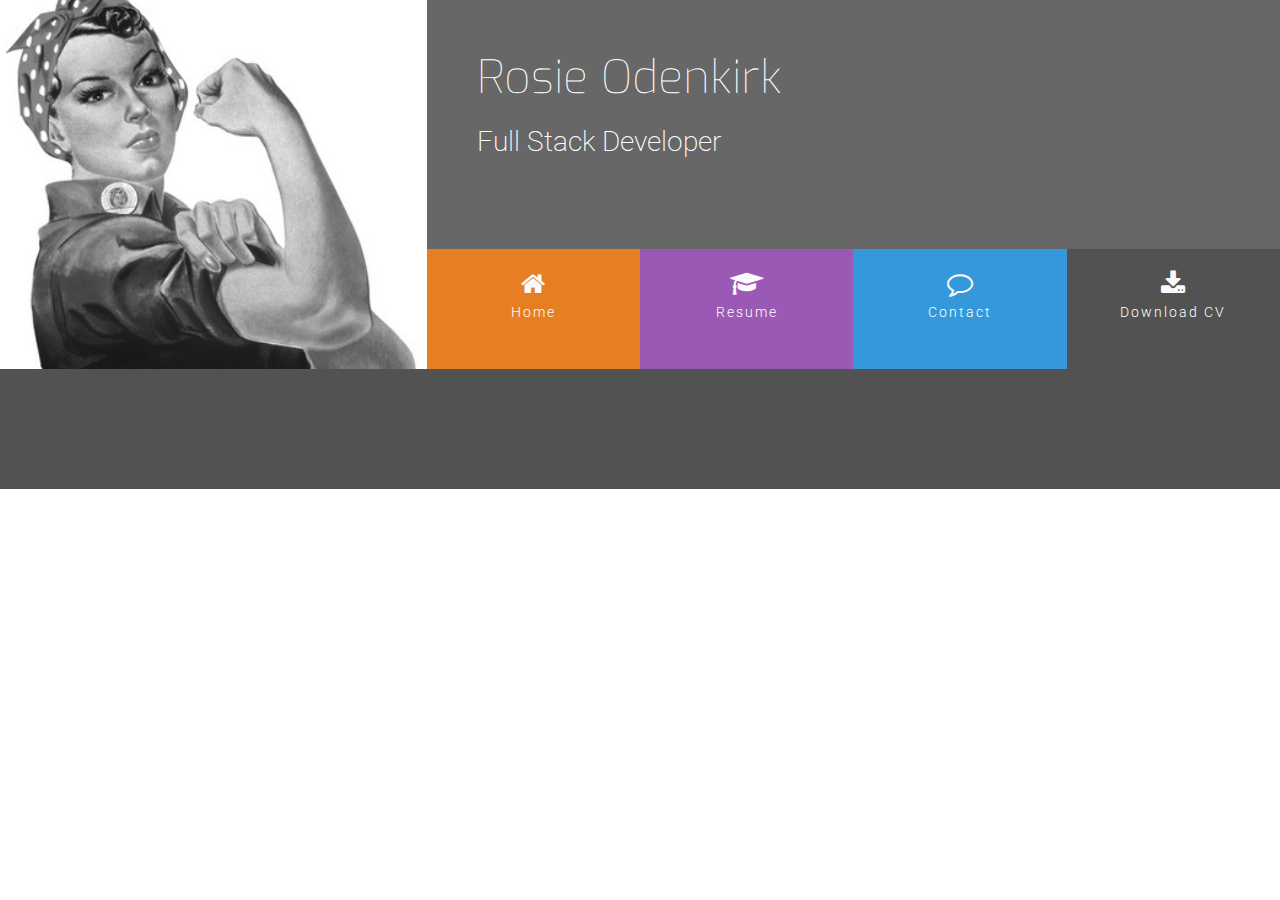
<file: indexold.html>
<!DOCTYPE html>
<html lang="en">
<head>
    <meta charset="UTF-8">
    <meta name="viewport" content="width=device-width, initial-scale=1.0">
    <meta http-equiv="X-UA-Compatible" content="ie=edge">
    <link rel="stylesheet" href="https://maxcdn.bootstrapcdn.com/bootstrap/4.2.1/css/bootstrap.min.css" type="text/css" />
    <link rel="stylesheet" href="https://maxcdn.bootstrapcdn.com/font-awesome/4.7.0/css/font-awesome.min.css" type="text/css" />
    <link rel="stylesheet" href="assets/css/style.css">
    <title>Rosie</title>
</head>
<body>
    <header>
        <div class="row no-gutters">
            <a class="col-md-4 logo" href="02-index.html"></a>
            <div class="col-md-8">
                <div class="row no-gutters bg-color-name-title">
                    <div class="col heading">
                        <h1 class="name">Rosie Odenkirk</h1>
                        <h2 class="title"> Full Stack Developer</h2>
                    </div>
                </div>
                <div class="row no-gutters">
                    <div class="col">
                        <ul id="nav" class="list-inline menucontainer">
                            <li class="col-6 col-sm-3 list-inline-item ui-menu-color-home menuitem">
                                <a href="#"><i class="fa fa-home" aria-hidden="true"></i><span>Home</span></a>
                            </li>
                            <li class="col-6 col-sm-3 list-inline-item ui-menu-color-resume menuitem">
                                <a href="#"><i class="fa fa-graduation-cap" aria-hidden="true"></i><span>Resume</span></a>
                            </li>
                            <li class="col-6 col-sm-3 list-inline-item ui-menu-color-contact menuitem">
                                <a href="#"><i class="fa fa-comment-o" aria-hidden="true"></i><span>Contact</span></a>
                            </li>
                            <li class="col-6 col-sm-3 list-inline-item ui-menu-color-download menuitem">
                                <a href="#"><i class="fa fa-download" aria-hidden="true"></i><span>Download CV</span></a>
                            </li>
                        </ul>
                    </div>
                </div>
            </div>
        </div>
    </header>
    <section>
        
    </section>
    <footer>
        
    </footer>
</body>
</html>
</file>
<file: assets/css/style.css>
@import url('https://fonts.googleapis.com/css?family=Exo: 100,200,300,400,500,600,700|Roboto: 100,200,300,400,500,600,700');

/*-------------------------------Colours */

.bg-color-name-title {
    background-color: #676767;
}

.bg-color-three-reasons {
    background-color: #fff;

}

.bg-color-personal-info {
    background-color: #f4f4f4;
}

.bg-color-work-history {
    background-color: #9b59b6;
}

.bg-color-contact {
    background-color: #fff;
}

.ui-menu-color-home {
    background-color: #e67e22;
}


.ui-menu-color-resume {
    background-color: #9b59b6;
}


.ui-menu-color-contact {
    background-color: #3498db;
}

.ui-menu-color-download {
    background-color: #525252;
}



/*-------------------------------Special paddings, margins and text */

h1,
h2,
h3,
h4 {
    margin: 0;
}

.uppercase {
    text-transform: uppercase;
}

.general-sub {
    font-family: "Exo", sans-serif;
    font-weight: 300;
    color: #fafafa;

}

.inline-block {
    display: inline-block;
}

.row-table {
    display: table;
}

.section-column {
    display: table-cell;
    padding: 0 30px 30px;
    float: none;
}

.history-heading,
.section-heading {
    font-family: "Exo", sans-serif;
    font-weight: 300;
    margin-top: 25px;
    margin-bottom: 40px;
}

/*-------------------------------Heading */

header {
    margin: 0;
}

.heading {
    margin-left: 50px;
}

.menucontainer {
    font-size: 0;
}

#nav {
    margin-bottom: 0px;
}

.logo {
    background: url("../images/rosie.jpg");
    background-position: center;
    background-repeat: no-repeat;
    background-size: cover;
    min-height: 360px;
    transition: all .5s ease-in-out;
    -moz-transition: all .5s ease-in-out;
    -webkit-transition: all .5s ease-in-out;

}

.name {
    font-family: "Exo", sans-serif;
    font-weight: 100;
    font-size: 46px;
    margin-top: 50px;
    color: #fff;
}

.title {
    font-family: "Roboto", sans-serif;
    font-weight: 200;
    font-size: 28px;
    margin-top: 20px;
    margin-bottom: 90px;
    color: #fff;
}

.list-inline-item:not(:last-child) {
    margin: 0;
}

#nav li {
    font-size: 14px;
    padding: 0;
}

.menuitem {
    height: 120px;
    text-align: center;
    padding: 0;
}

.menuitem a {
    width: 100%;
    text-decoration: none;
    color: #fff;
    height: 120px;
}

.menuitem a i {
    padding-top: 22px;
    display: block;
    color: #fafafa;
    font-size: 26px;

}

.menuitem span {
    display: block;
    width: 100;
    padding-top: 5px;
    text-align: center;
    text-transform: none;
    font-size: 14px;
    font-weight: 300;
    letter-spacing: 2px;

}

/*-------------------------------Sweep to Bottom */

.hvr-sweep-to-right:before {
    background: rgba(0, 0, 0, 0.2);
    width: 33%;
}

/*-------------------------------Footer */

footer {
    background-color: #525252;
    color: #fafafa;
    min-height: 120px;
    margin: 0;
}

.cv-pdf i {
    font-size: 18px;
    color: #fafafa;
    text-align: center;
    padding-left: 5px;
    transition: all 0.35s ease-in-out;
    -moz-transition: all 0.35s ease-in-out;
    -webkit-transition: all 0.35s ease-in-out;
    -o-transition: all 0.35s ease-in-out;
}

.cv-pdf i:hover {
    color: #e84610;
}

.social-links {
    padding-bottom: 15px;
}




.social-links li a i {
    width: 32px;
    height: 32px;
    padding: 12px 0;
    border-radius: 50%;
    font-size: 13px;
    line-height: 7px;
    color: #fafafa;
    background: #8f8f8f;
    text-align: center;
    transition: all 0.35s ease-in-out;
    -moz-transition: all 0.35s ease-in-out;
    -webkit-transition: all 0.35s ease-in-out;
    -o-transition: all 0.35s ease-in-out;
}

.social-links li i:hover {
    background-color: #e84610;
}

#footer-details {
    padding: 20px;
}

/*-------------------------------Three Reasons */

.three-reasons-icon {
    font-size: 26px;
    color: #e67e22;

}

.three-reasons-heading {
    margin-bottom: 15px;
}

/*-------------------------------Personal Info */

.personal-info-item {
    margin-bottom: 20px;
    display: block;
    clear: both;

}

.personal-info-item .key,
.personal-info-item .value {
    padding-right: 8px;
    display: inline-block;

}

.personal-info-item .key p,
.personal-info-item .value p {
    margin: 0;

}

.personal-info-item .key {
    width: 30%;
    margin-right: 21px;
    padding-top: 2px;
    vertical-align: top;
}

.personal-info-item .key p {
    font-weight: 700;
}

.personal-info-item .value {
    position: relative;
    width: 60%;
}

/*-------------------------------Skills */

.progress {
    position: relative;
    height: 25px;
    margin-bottom: 4px;

}

.progress-type {
    position: absolute;
    left: 0px;
    font-weight: 400;
    padding: 3px 30px 2px 10px;
    color: #fafafa;
    background-color: rgba(25, 25, 25, 0.2);
}

.progress-section {
    margin: 40px 20px;
}


/*-------------------------------Work History */

.history-heading {
    color: #fafafa;
    margin-bottom: 50px;
}

.timeline-item {
    padding: 4em 2em 0em 2em;
    position: relative;
    color: #fafafa;
    border-left: 1px solid;
}

.timeline-item p {
    padding: 0;
    margin: 0;

}

.timeline-item:before {
    content: attr(data-dates);
    position: absolute;
    left: 2.5em;
    top: 3em;
    display: block;
    font-family: "Exo", sans-serif;
    font-weight: 500;
    font-size: 0.8em;
    padding: 0;
    margin: 0;
}

.timeline-item:after {
    width: 12px;
    height: 12px;
    display: block;
    top: 2.4em;
    position: absolute;
    left: -6px;
    border-radius: 12px;
    content: '';
    background: #fafafa;
}

.history-items {
    margin-bottom: 30px;
}

/*-------------------------------Contact Form */

.contact-heading {
    font-family: "Exo", sans-serif;
    font-weight: 300;
    margin-top: 25px;
    margin-bottom: 20px;
}

.center-form {
    padding-top: 10px;
    margin: 0 auto;
    max-width: 70%;
}

button[type="submit"] {
    margin-top: 15px;
    margin-bottom: 20px;
    color: #fafafa;
    background-color: #e84610;
}

/*-------------------------------Media Queries */

@media(min-width: 992px) {
    .center-form {
        padding-top: 30px;
        min-height: 240px;
        margin: 0 auto;
        max-width: 50%;
    }
}
</file>
